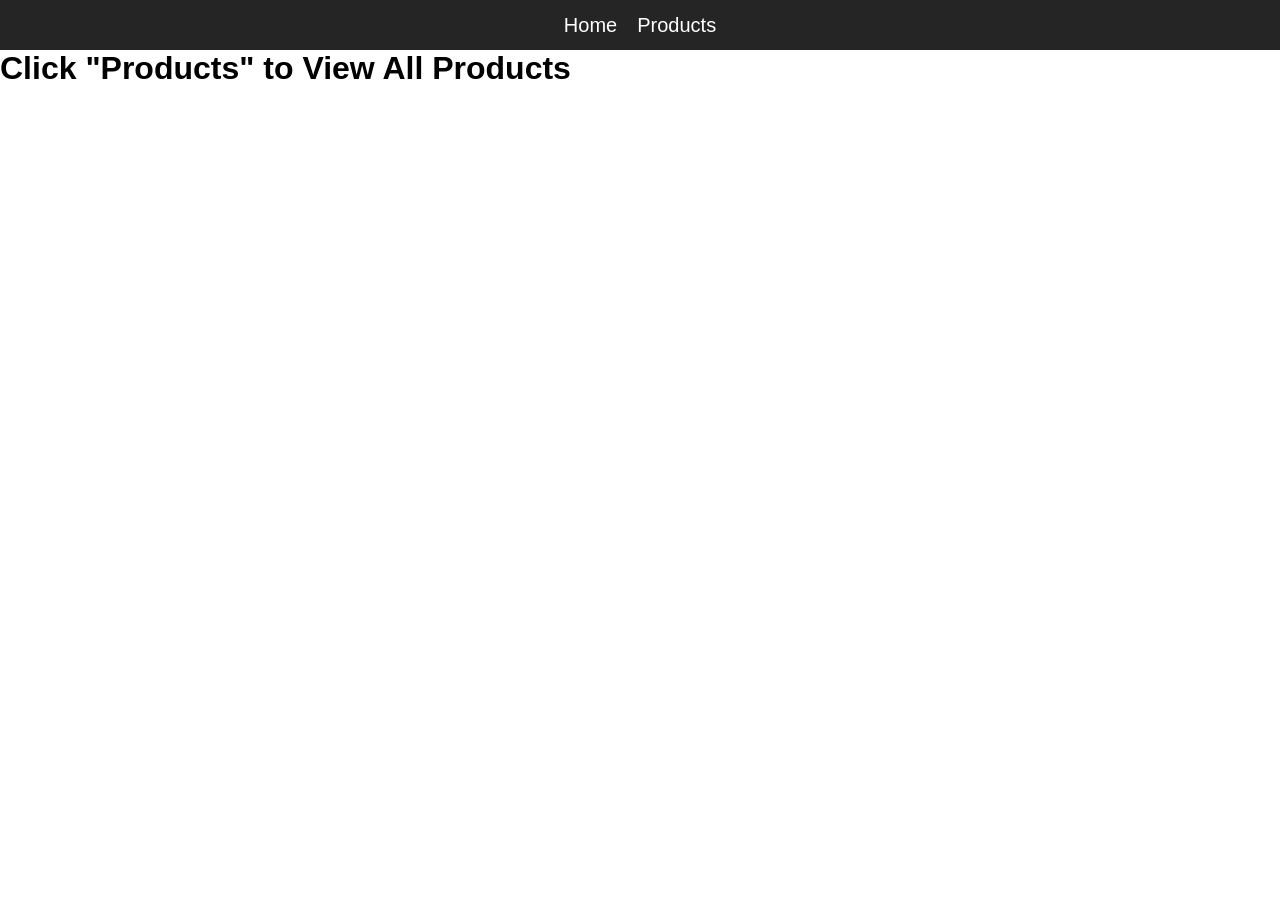
<file: index.html>
<!doctype html>
<html lang="en">
  <head>
    <meta charset="UTF-8" />
    <meta name="viewport" content="width=device-width, initial-scale=1.0" />
    <title>Document</title>
    <link rel="stylesheet" href="style.css" />
    <link rel="stylesheet" href="product.css" />
  </head>
  <body>
    <header>
      <ul>
        <li>
          <a href="index.html">Home</a>
        </li>
        <li>
          <a href="product.html">Products</a>
        </li>
      </ul>
    </header>
    <h1>Click "Products" to View All Products</h1>
  </body>
</html>
</file>
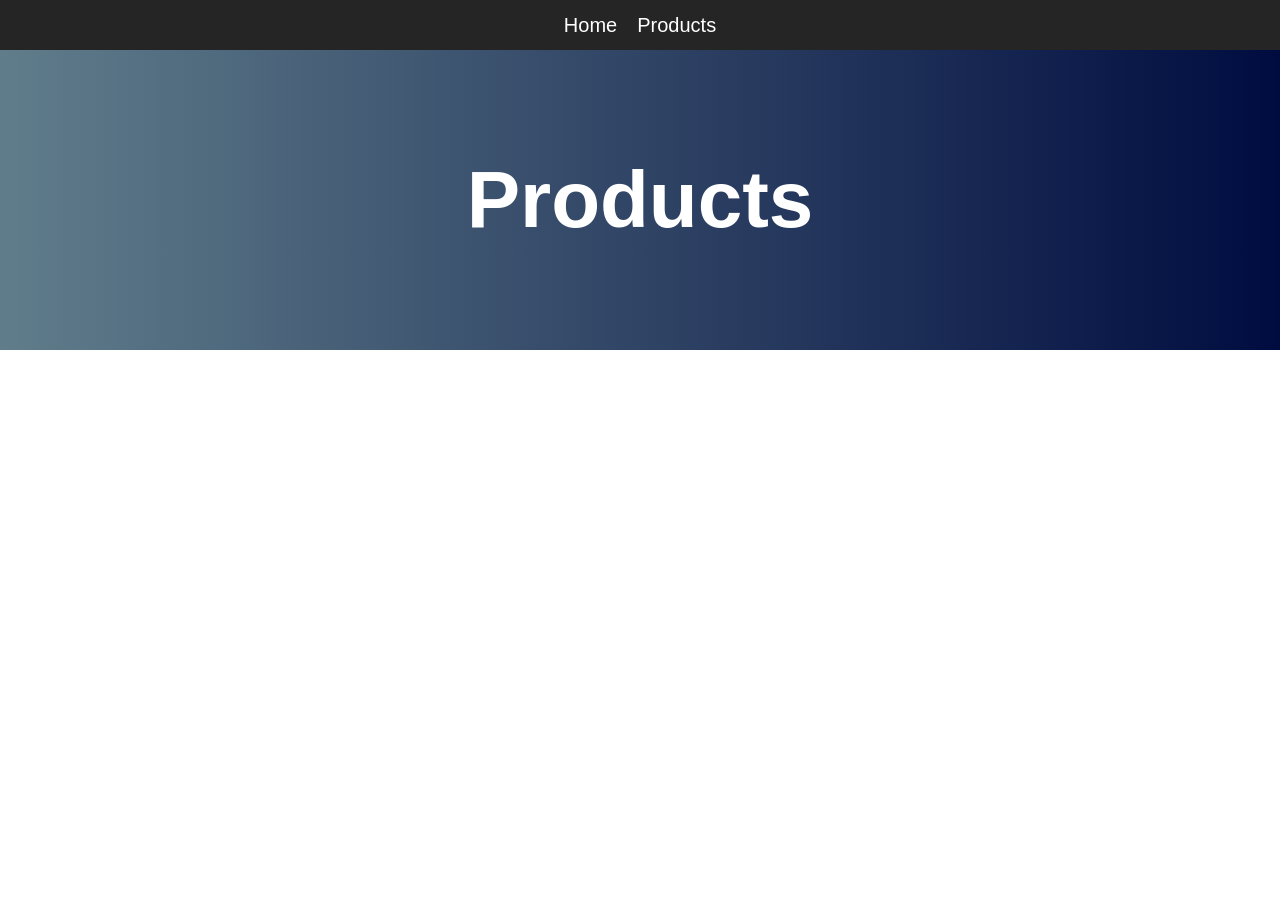
<file: product.html>
<!doctype html>
<html lang="en">
  <head>
    <meta charset="UTF-8" />
    <meta name="viewport" content="width=device-width, initial-scale=1.0" />
    <title>Document</title>
    <link rel="stylesheet" href="style.css" />
    <link rel="stylesheet" href="product.css" />
  </head>
  <body>
    <header>
      <ul>
        <li>
          <a href="index.html">Home</a>
        </li>
        <li>
          <a href="product.html">Products</a>
        </li>
      </ul>
    </header>
    <div class="banner">
      <h1>Products</h1>
    </div>

    <!-- Map Products Cards -->
    <section class="products-section" id="productsSection"></section>
    
  <script src="product.js"></script>
  </body>
</html>
</file>
<file: style.css>
*{
    margin: 0;
    padding: 0;
    box-sizing: border-box;
    font-family: Arial, sans-serif;
}
header{
    width: 100%;
    height: 50px;
    background-color: #252525;
    display: flex;
    align-items: center;
}

header ul{
    display: flex;
    list-style: none;
    justify-content: center;
    width: 100%;
    gap:20px;
}

header ul li a{
    color: white;
    font-size: 20px;
    cursor: pointer;
    text-decoration: none;
}

.banner{
	width: 100%;
	height: 300px;
	background: #000C40;  /* fallback for old browsers */
	background: -webkit-linear-gradient(to right, #607D8B, #000C40);  /* Chrome 10-25, Safari 5.1-6 */
	background: linear-gradient(to right, #607D8B, #000C40); /* W3C, IE 10+/ Edge, Firefox 16+, Chrome 26+, Opera 12+, Safari 7+ */
	display: flex;
	align-items: center;
	justify-content: center;
	color: white;
	font-size: 40px;
}
</file>
<file: product.css>
section{
    margin: 30px 0;
}

.products-card {
    width: 320px;
    background: #fff;
    border-radius: 20px;
    overflow: hidden;
    box-shadow: 0 12px 30px rgba(0,0,0,0.1);
    transition: transform 0.3s ease;
}

.products-card:hover {
    transform: translateY(-5px);
}

.card-header {
    height: 100px;
    background: linear-gradient(135deg, #4f46e5, #7c3aed);
}

.card-body {
    padding: 0 25px 25px;
    text-align: center;
}

.image {
    width: 300px;
    height: 300px;
    object-fit: cover;
    border-radius: 10%;
    border: 4px solid white;
    margin-left: auto;
    margin-right: auto;
    max-width: 100%;
    margin-top: 20px;
    background: #ddd;
}

.title {
    margin-top: 15px;
    font-size: 12px;
    font-weight: 700;
    color: #222;
}

.price {
    color: #6b7280;
    margin-top: 5px;
    font-size: 0.95rem;
}

.category {
    margin: 15px 0;
    color: #555;
    line-height: 1.5;
    font-size: 0.9rem;
}

.rate h3 {
    padding: 20px 0;
    color: #222;
    font-size: 1.1rem;
}

.rate p {
    color: #777;
    font-size: 0.8rem;
    margin-top: 2px;
    margin-bottom: 2px;
}

.btn {
    display: inline-block;
    padding: 12px 28px;
    background: linear-gradient(135deg, #4f46e5, #7c3aed);
    color: white;
    text-decoration: none;
    border-radius: 999px;
    font-weight: 600;
    transition: opacity 0.3s;
    justify-content: flex-end;
    margin-top: 15px;

}

.btn:hover {
    opacity: 0.9;
}

.products-section {
    display: flex;
    flex-wrap: wrap;
    gap: 30px;
    justify-content: center;
}
</file>
